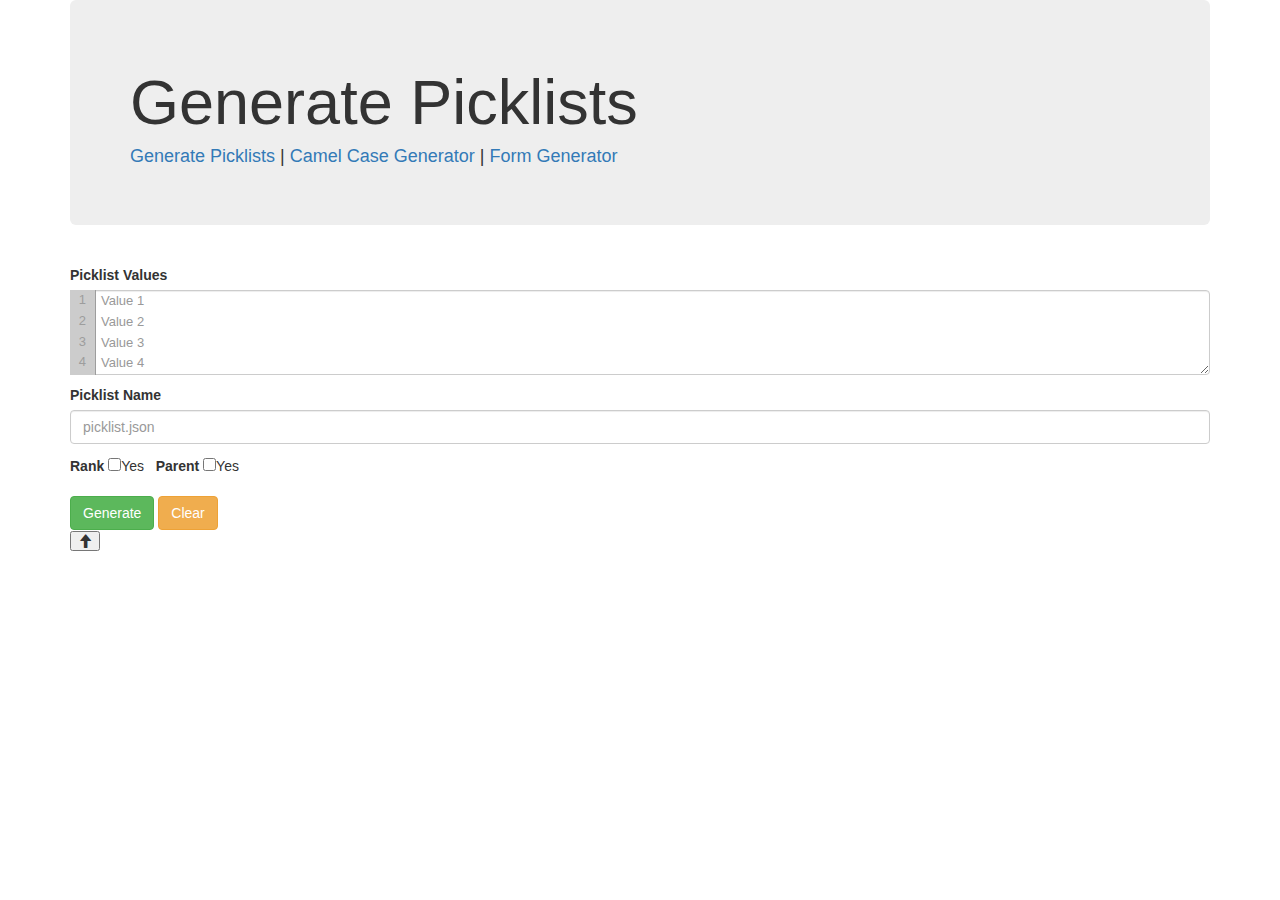
<file: index.html>
<!DOCTYPE html>
<html>

<head>
	<title>Picklist</title>
	<meta charset="UTF-8">
	<meta name="viewport" content="width=device-width, initial-scale=1.0">
	<script src="https://code.jquery.com/jquery-2.1.3.min.js"></script>
	<script src="https://maxcdn.bootstrapcdn.com/bootstrap/3.2.0/js/bootstrap.min.js"></script>
	<script src="common.js"></script>
	<link rel="stylesheet" href="https://maxcdn.bootstrapcdn.com/bootstrap/3.3.4/css/bootstrap.min.css">
	<link rel="stylesheet" href="style.css">
	<link rel="shortcut icon" type="image/x-icon" href="favicon.ico" />
</head>

<body>
	<section>
		<div class="container">
			<div class="jumbotron">
				<h1>Generate Picklists</h1>
				<h4>
					<div>
						<a href="index.html">Generate Picklists</a> |
						<a href="camel/camel.html">Camel Case Generator</a> |
						<a href="form/form.html">Form Generator</a>
					</div>
				</h4>
			</div>
			<div id="main-form">
				<div id="div-picklist-values-and-label" class="form-group padding-10">
					<div id="div-label-picklist-values" style="float:left; width: 100%;">
						<label for="picklist-values" class="control-label">Picklist Values</label>
					</div>
					<div id="div-label-picklist-parent-values" class="parent-div">
						<label for="parent-picklist-values" class="control-label">Parent Values</label>
					</div>
					<div id="div-picklist-values" style="float:left; width: 100%;">
						<textarea class="form-control" id="picklist-values" placeholder="Value 1\nValue 2\nValue 3\nValue 4"></textarea>
					</div>
					<div id="div-picklist-parent-values" class="parent-div">
						<textarea class="form-control line-numbers" id="parent-picklist-values" placeholder="Parent 1\nParent 1\nParent 2\nParent 2"></textarea>
					</div>
				</div>
				<div id="div-picklist-name" class="padding-10" style="clear: both;"> 
					<label for="picklist-name" class="control-label">Picklist Name</label>
					<input id="picklist-name" class="form-control" placeholder="picklist.json"/>
				</div>
				<div id="div-for-checkboxes" class="form-group padding-10">
					<label for="picklist-rank" class="control-label">Rank</label>
					<input type="checkbox" id="picklist-rank" name="picklist-rank" value="Yes">Yes
					&nbsp;
					<label for="picklist-parent" class="control-label">Parent</label>
					<input type="checkbox" id="picklist-parent"  name="picklist-parent" value="Yes">Yes
				</div>
				<button id="form-submit" class="btn btn-success">Generate</button>
				<button id="form-clear" class="btn btn-warning">Clear</button>
			</div>
			<div id="picklist-download" style="display:none;">
				<div class="form-group" id="picklist-download-file">
					<a class="btn btn-success" role="button" id="picklist-file" href="" download="picklist.json">Download</a>
					<button id="new-picklist" class="btn btn-warning">New</button>
					<button id="form-back" class="btn btn-primary">Back</button>
				</div>
				<div class="form-group" id="picklist-download-inner">
					<label for="picklist-output" class="control-label">Picklist Generated</label>
					<textarea class="form-control" id="picklist-output"></textarea>
				</div>
			</div>
			<span id="error-msg-span"></span>
			<button onclick="topFunction()" id="goTopBtn" class="glyphicon glyphicon-arrow-up" title="Go to top"></button>
	</section>
</body>
<script src='autosize.js'></script>
<script src='line-counter.js'></script>
<script>
(function() {
	var textAreas = document.getElementsByTagName('textarea');
	Array.prototype.forEach.call(textAreas, function(elem) {
		elem.placeholder = elem.placeholder.replace(/\\n/g, '\n');
	});

	var picklistCounter = new window.lineCounter({
		count: 'picklist-values',
		defualtCount: 4
	});
})();
</script>
</html>
</file>
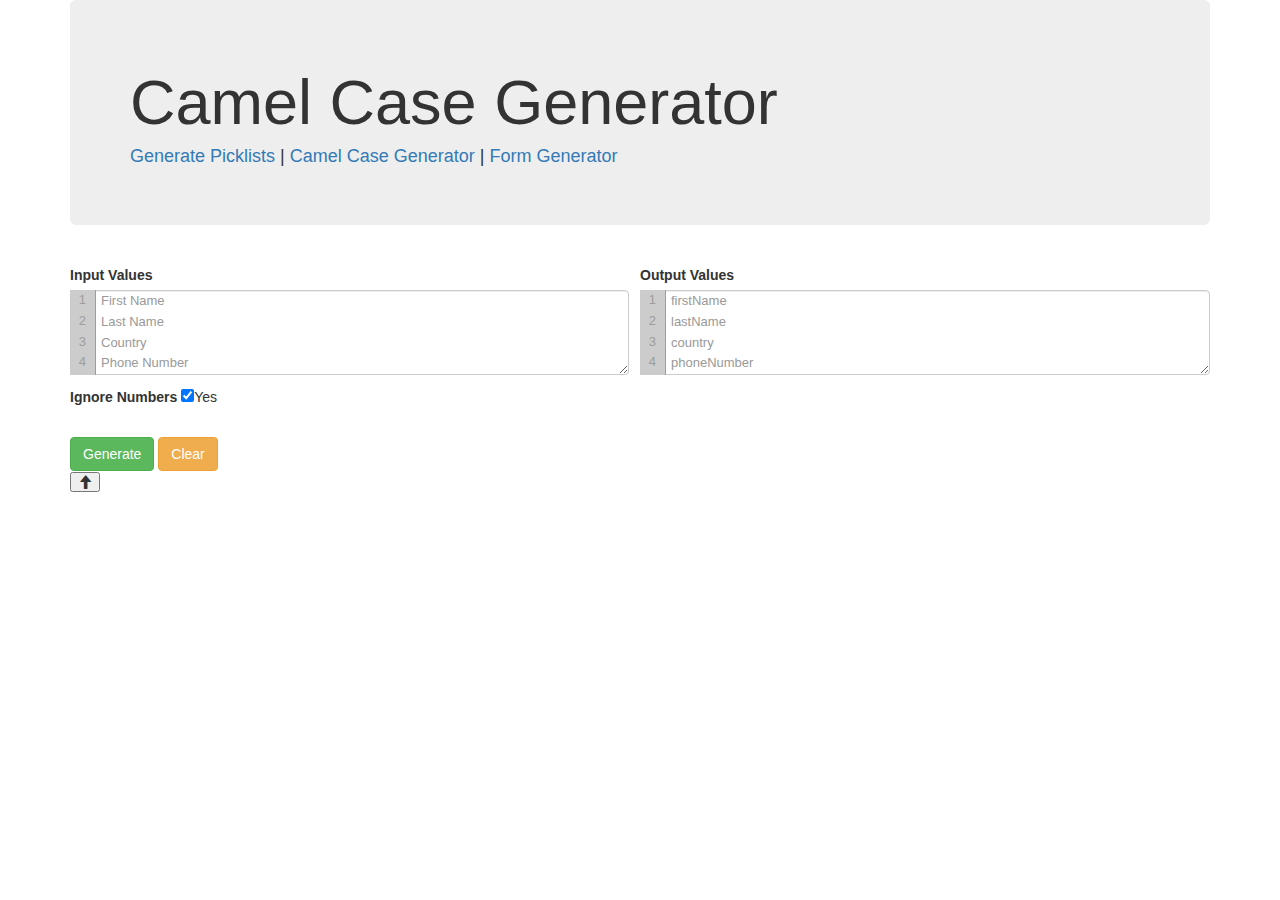
<file: camel/camel.html>
<!DOCTYPE html>
<html>

<head>
	<title>Camel</title>
	<meta charset="UTF-8">
	<meta name="viewport" content="width=device-width, initial-scale=1.0">
	<script src="https://code.jquery.com/jquery-2.1.3.min.js"></script>
	<script src="https://maxcdn.bootstrapcdn.com/bootstrap/3.2.0/js/bootstrap.min.js"></script>
	<script src="camel.js"></script>
	<link rel="stylesheet" href="https://maxcdn.bootstrapcdn.com/bootstrap/3.3.4/css/bootstrap.min.css">
	<link rel="stylesheet" href="../style.css">
	<link rel="stylesheet" href="camel.css">
	<link rel="shortcut icon" type="image/x-icon" href="../favicon.ico" />
</head>

<body>
	<section>
		<div class="container">
			<div class="jumbotron">
				<h1>Camel Case Generator</h1>
				<h4>
					<div>
						<a href="../index.html">Generate Picklists</a> |
						<a href="camel.html">Camel Case Generator</a> |
						<a href="../form/form.html">Form Generator</a>
					</div>
				</h4>
			</div>
			<div id="main-form">
				<div id="div-camel-values-and-label" class="form-group padding-10">
					<div id="div-label-camel-values" style="float:left; width: 49%;">
						<label for="camel-values" class="control-label">Input Values</label>
					</div>
					<div id="div-label-camel-output-values" class="camel-div">
						<label for="parent-picklist-values" class="control-label">Output Values</label>
					</div>
					<div id="div-camel-values" style="float:left; width: 49%;">
						<textarea class="form-control line-numbers" id="camel-values" placeholder="First Name\nLast Name\nCountry\nPhone Number"></textarea>
					</div>
					<div id="div-camel-output-values" class="camel-div">
						<textarea class="form-control line-numbers" id="camel-output-values" placeholder="firstName\nlastName\ncountry\nphoneNumber"></textarea>
					</div>
				</div>
				<div id="div-for-camel-checkboxes" class="form-group padding-10" style="clear: both;">
					<label for="camel-ignore-numbers" class="control-label">Ignore Numbers</label>
					<input type="checkbox" checked="checked" id="camel-ignore-numbers"  name="camel-ignore-numbers" value="Yes">Yes
				</div>
				<div id="div-camel-buttons" class="padding-10"> 
					<button id="form-camel-submit" class="btn btn-success">Generate</button>
					<button id="form-camel-clear" class="btn btn-warning">Clear</button>
				</div>
			</div>
			<span id="error-msg-span"></span>
			<button onclick="topFunction()" id="goTopBtn" class="glyphicon glyphicon-arrow-up" title="Go to top"></button>
	</section>
</body>
<script src='../autosize.js'></script>
<script src='../line-counter.js'></script>
<script>
(function() {
	var textAreas = document.getElementsByTagName('textarea');
	Array.prototype.forEach.call(textAreas, function(elem) {
		elem.placeholder = elem.placeholder.replace(/\\n/g, '\n');
	});

	var camelCounter = new window.lineCounter({
		count: 'camel-values',
		defualtCount: 4
	});
	var camelOutputCounter = new window.lineCounter({
		count: 'camel-output-values',
		defualtCount: 4
	});
})();
</script>
</html>
</file>
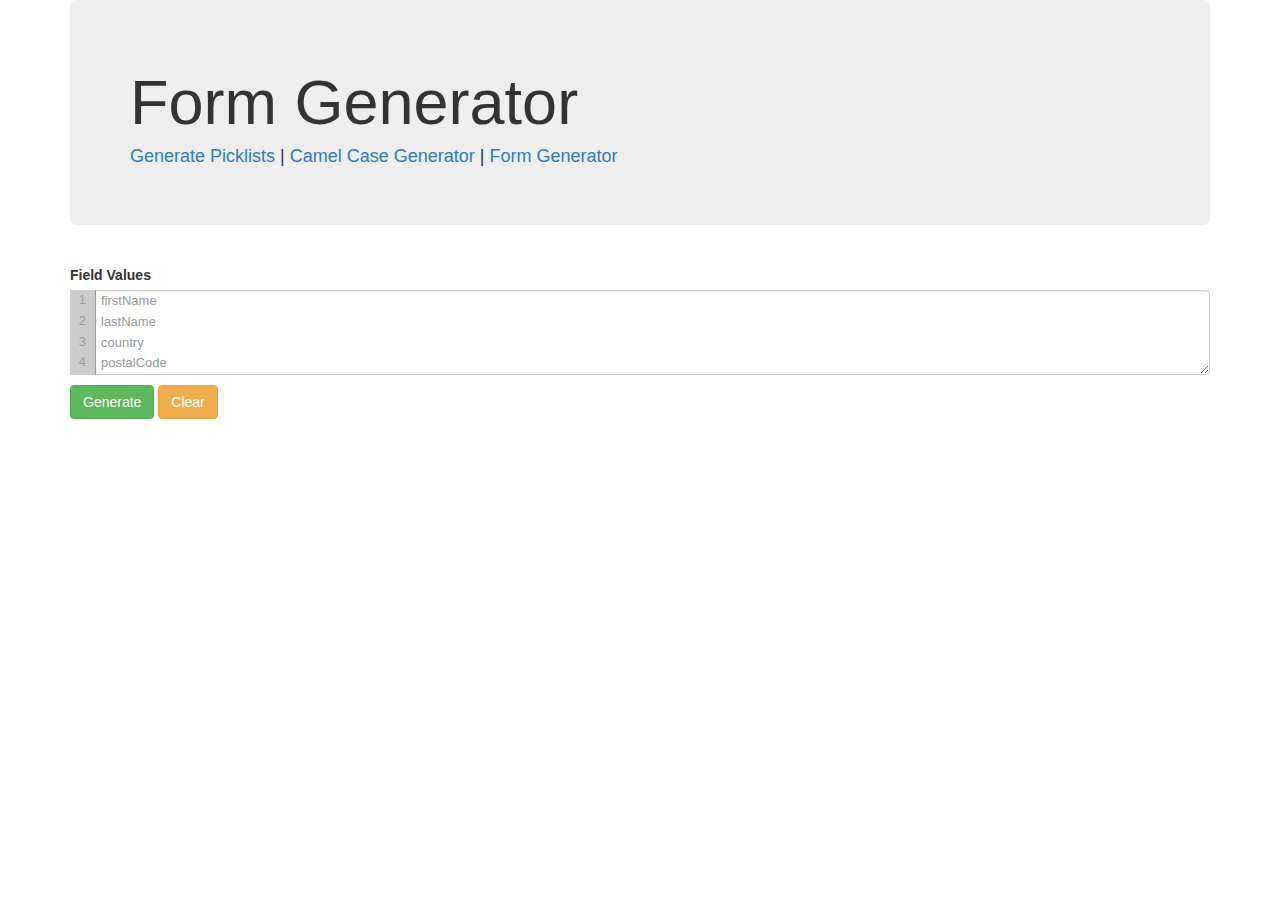
<file: form/form.html>
<!DOCTYPE html>
<html>

<head>
	<title>Form</title>
	<meta charset="UTF-8">
	<meta name="viewport" content="width=device-width, initial-scale=1.0">
	<script src="https://code.jquery.com/jquery-2.1.3.min.js"></script>
	<script src="https://maxcdn.bootstrapcdn.com/bootstrap/3.2.0/js/bootstrap.min.js"></script>
	<script src="../form/form.js"></script>
	<link rel="stylesheet" href="https://maxcdn.bootstrapcdn.com/bootstrap/3.3.4/css/bootstrap.min.css">
	<link rel="stylesheet" href="form.css">
	<link rel="shortcut icon" type="image/x-icon" href="../favicon.ico" />
</head>

<body>
	<section>
		<div class="container">
			<div class="jumbotron">
				<h1>Form Generator</h1>
				<h4>
					<div>
						<a href="../index.html">Generate Picklists</a> |
						<a href="../camel/camel.html">Camel Case Generator</a> |
						<a href="form.html">Form Generator</a>
					</div>
				</h4>
			</div>
			<div id="main-form">
				<div id="div-field-values-and-label" class="form-group padding-10">
					<div id="div-label-field-values" style="float:left; width: 100%;">
						<label for="field-values" class="control-label">Field Values</label>
					</div>
					<div id="div-field-values" style="float:left; width: 100%;">
						<textarea class="form-control" id="field-values" placeholder="firstName\nlastName\ncountry\npostalCode"></textarea>
					</div>
				</div>
				<div class="padding-10" style="clear: both;">
					<button id="form-submit" class="btn btn-success">Generate</button>
					<button id="form-clear" class="btn btn-warning">Clear</button>
				</div>
			</div>
			<div id="form-download" style="display:none;">
				<div class="form-group" id="form-download-file">
					<a class="btn btn-success" role="button" id="form-file" href="" download="form.json">Download</a>
					<button id="new-form" class="btn btn-warning">New</button>
					<button id="form-back" class="btn btn-primary">Back</button>
				</div>
				<div class="form-group" id="field-download-inner">
					<label for="form-output" class="control-label">Form Generated</label>
					<textarea class="form-control" id="form-output"></textarea>
				</div>
			</div>
			<span id="error-msg-span"></span>
	</section>
</body>
<script src='../autosize.js'></script>
<script src='../line-counter.js'></script>
<script>
(function() {
	var textAreas = document.getElementsByTagName('textarea');
	Array.prototype.forEach.call(textAreas, function(elem) {
		elem.placeholder = elem.placeholder.replace(/\\n/g, '\n');
	});

	var FieldCounter = new window.lineCounter({
		count: 'field-values',
		defualtCount: 4
	});
})();
</script>
</html>
</file>
<file: style.css>
textarea {
	width: 200px;
}

textarea:focus {
	outline-style: solid;
	outline-width: 2px;
}

#form-back {
	float: right;
}

.padding-10 {
	padding-top: 10px;
}
.parent-div {
	display: none;
	float: right;
	width: 50%;
}

#parent-picklist-values,
#picklist-values {
	position: relative;
	line-height: 1.6;
	font-size: 13px;
	padding-top: 0;
	padding-bottom: 0;
}

body {
    padding-bottom: 100px;
}
</file>
<file: camel/camel.css>
#camel-output-values,
#camel-values {
	position: relative;
	line-height: 1.6;
	font-size: 13px;
	padding-top: 0;
	padding-bottom: 0;
}
.camel-div {
	float: right;
	width: 50%;
}
</file>
<file: form/form.css>
#field-values {
	position: relative;
	line-height: 1.6;
	font-size: 13px;
	padding-top: 0;
	padding-bottom: 0;
}
.padding-10 {
	padding-top: 10px;
}
#form-back {
	float: right;
}
</file>
